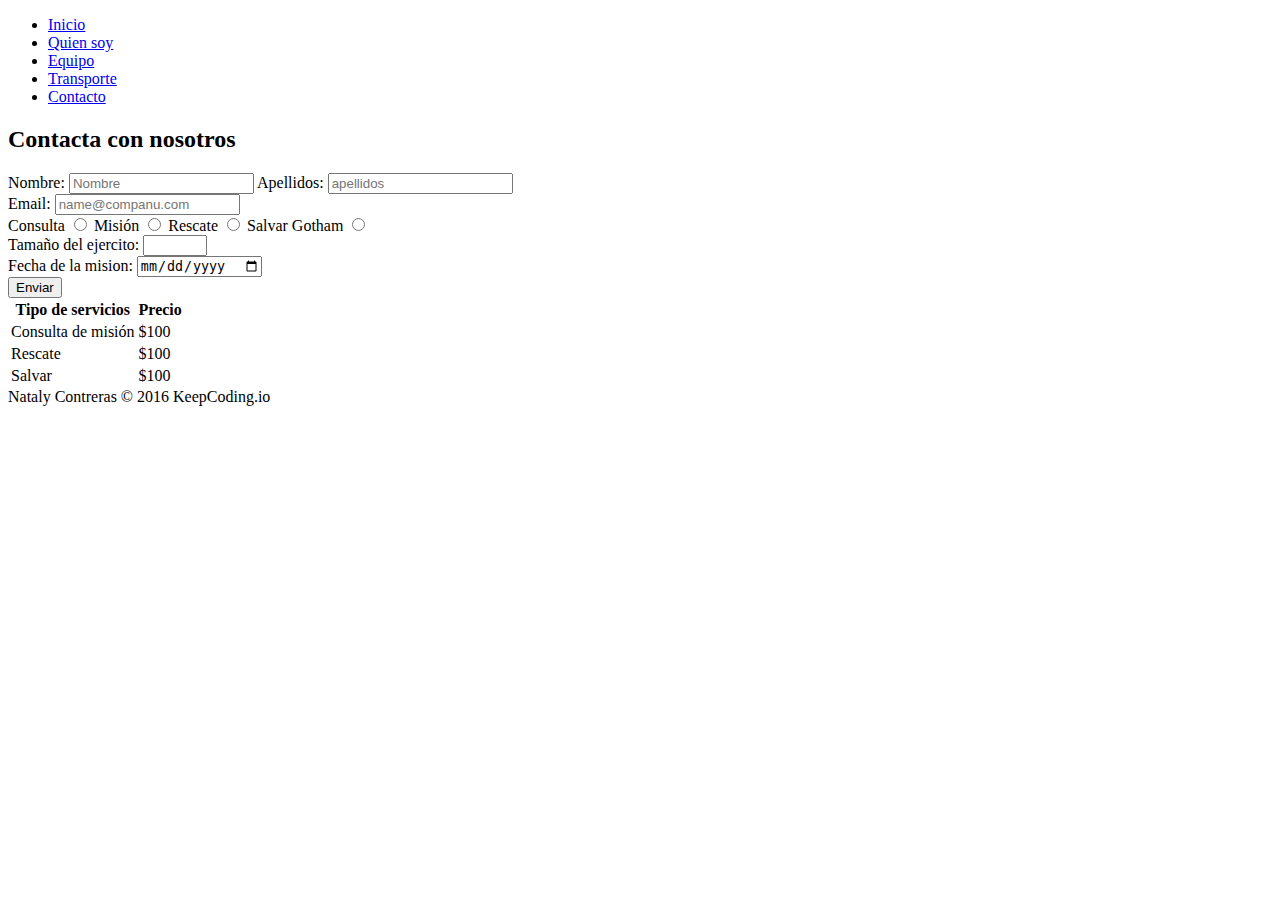
<file: contact.html>
<!DOCTYPE html>
<html>

    <head>
        <title>Batman</title>
        <meta charset="utf-8">
    </head>
    <body>
      <nav>
          <ul>
              <li>
                  <a href="#">Inicio</a>
              </li>
              <li>
                  <a href="#quien-soy">Quien soy</a>
              </li>
              <li>
                  <a href="#equipo">Equipo</a>
              </li>
              <li>
                  <a href="#transporte">Transporte</a>
              </li>
              <li>
                  <a href="#">Contacto</a>
              </li>
          </ul>
      </nav>
      <section>
          <h2> Contacta con nosotros</h2>
          <div>
                <div id="google"></div>
          </div>
          <div>
              <form name="contact-batman" method="get" > <!-- novalidate para que no valide los campos con required-->
                  <label for="nombre"> Nombre: </label>
                  <input type="text" id="nombre" name="nombre" placeholder="Nombre" required>

                  <label for="apellidos">Apellidos: </label>
                  <input type="text" id="apellidos" name="apellidos" placeholder="apellidos" required>

                  <div>
                      <label>Email: </label>
                      <input type="email" id="email" name="email" placeholder="name@companu.com" pattern="[A-Za-z0-9\.\+]+@[A-Za-z0-9]+\.[A-Za-z0-9\.]+" required>
                  </div>

                  <div>
                      <label for="tipo_mision_1">Consulta</label>
                      <input type="radio" id="tipo_mision_1" name="tipo_mision" value="Consulta" required>
                      <label for="tipo_mision_2">Misión</label>
                      <input type="radio" id="tipo_mision_2" name="tipo_mision" value="Misión" required>
                      <label for="tipo_mision_3">Rescate</label>
                      <input type="radio" id="tipo_mision_3" name="tipo_mision" value="Rescate" required>
                      <label for="tipo_mision_4">Salvar Gotham</label>
                      <input type="radio" id="tipo_mision_4" name="tipo_mision" value="Salvar" required>
                  </div>
                  <div>
                        <label for="ejercito">Tamaño del ejercito: </label>
                        <input type="number" id="ejercito"  name="ejercito" min="20" max="100" step="5" required>
                  </div>
                  <div>
                        <label for="fecha">Fecha de la mision: </label>
                        <input type="date" id="fecha" name="fecha" required>
                  </div>
                  <div>
                      <input type="submit" value="Enviar">
                  </div>
              </form>
          </div>
      </section>

      <section>
          <table>
              <thead>
                  <tr>
                      <th>Tipo de servicios</th>
                      <th>Precio</th>
                  </tr>
              </thead>
              <tbody>
                  <tr>
                      <td>Consulta de misión</td>
                      <td>$100</td>
                  </tr>

                  <tr>
                      <td>Rescate</td>
                      <td>$100</td>
                  </tr>

                  <tr>
                    <td>Salvar</td>
                    <td>$100</td>
                  </tr>
             </tbody>
          </table>
      </section>

      <footer>
          Nataly Contreras &copy; 2016 KeepCoding.io
      </footer>
    </body>
</html>
</file>
